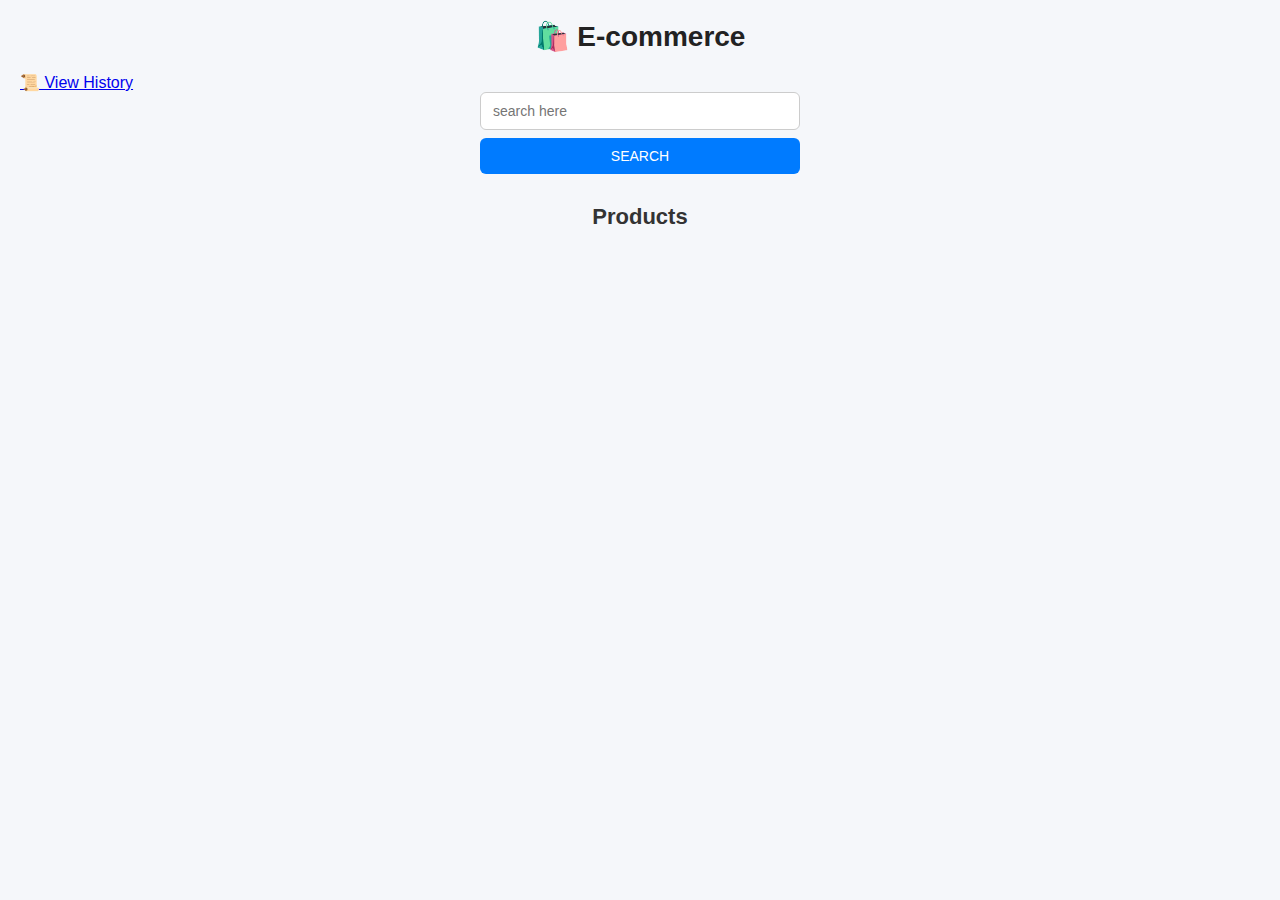
<file: index.html>
<!DOCTYPE html>
<html lang="en">
<head>
  <meta charset="UTF-8">
  <meta name="viewport" content="width=device-width, initial-scale=1.0">
  <title>E-commerce</title>
  <link rel="stylesheet" href="style.css">
</head>
<body>
  <header>
    <h1>🛍️ E-commerce</h1>
  </header>
  <a href="history.html">📜 View History</a>
  <div class="search-box">
      <input
        type="text"
        id="inputBox"
        placeholder="search here"
        autocomplete="off"/>
      <button id="btn">SEARCH</button>
      <!-- ✅ Suggestions Box -->
      <div id="suggestions"></div>
  </div>
  <main>
    <h2>Products</h2>
    <div class="products" id="product-container"></div>
  </main>
  <script src="script.js"></script>
</body>
</html>
</file>
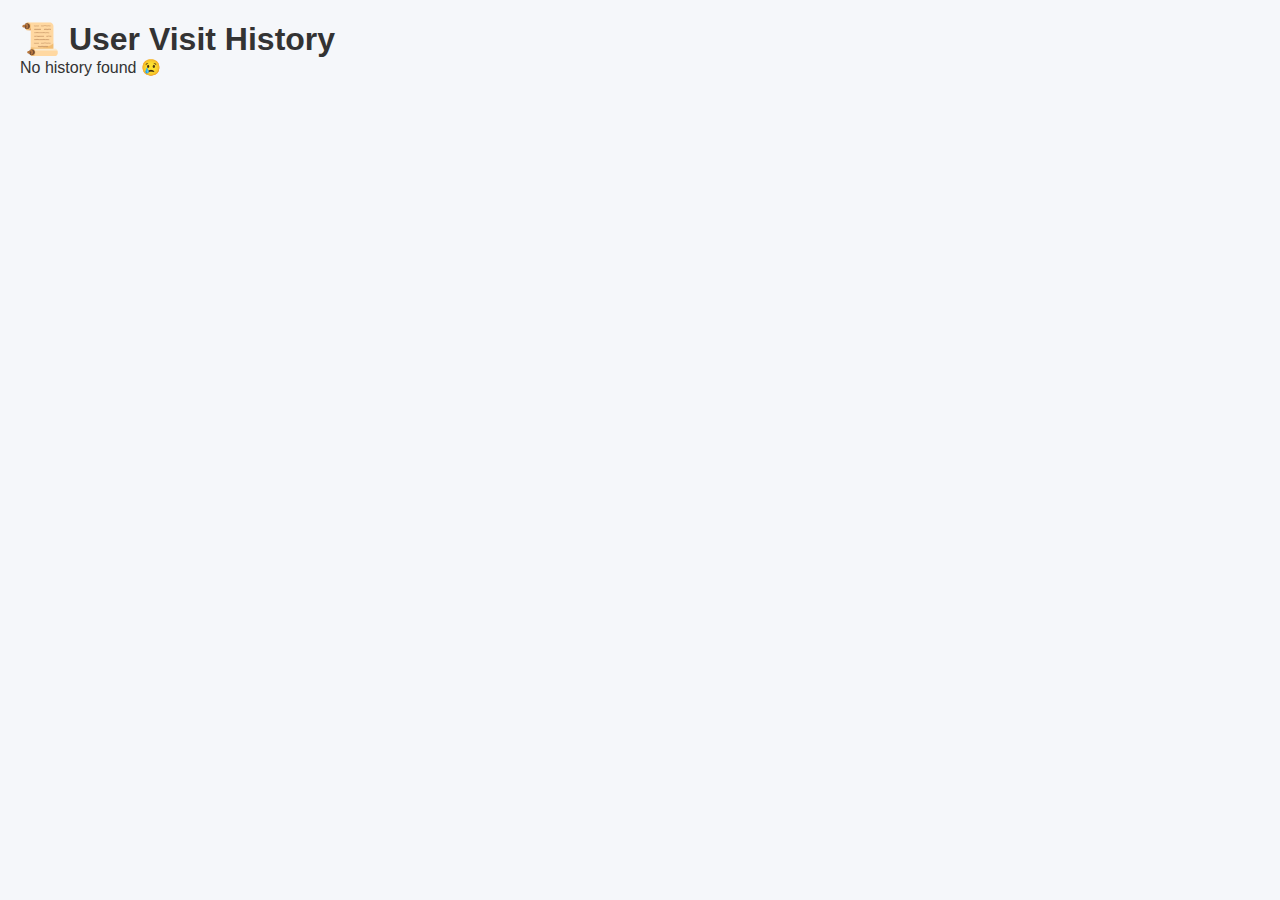
<file: history.html>
<!doctype html>
<html>
  <head>
    <title>User History</title>
    <link rel="stylesheet" href="style.css" />
  </head>
  <body>
    <h1>📜 User Visit History</h1>
    <div id="history-container"></div>

    <script src="history.js"></script>
  </body>
</html>
</file>
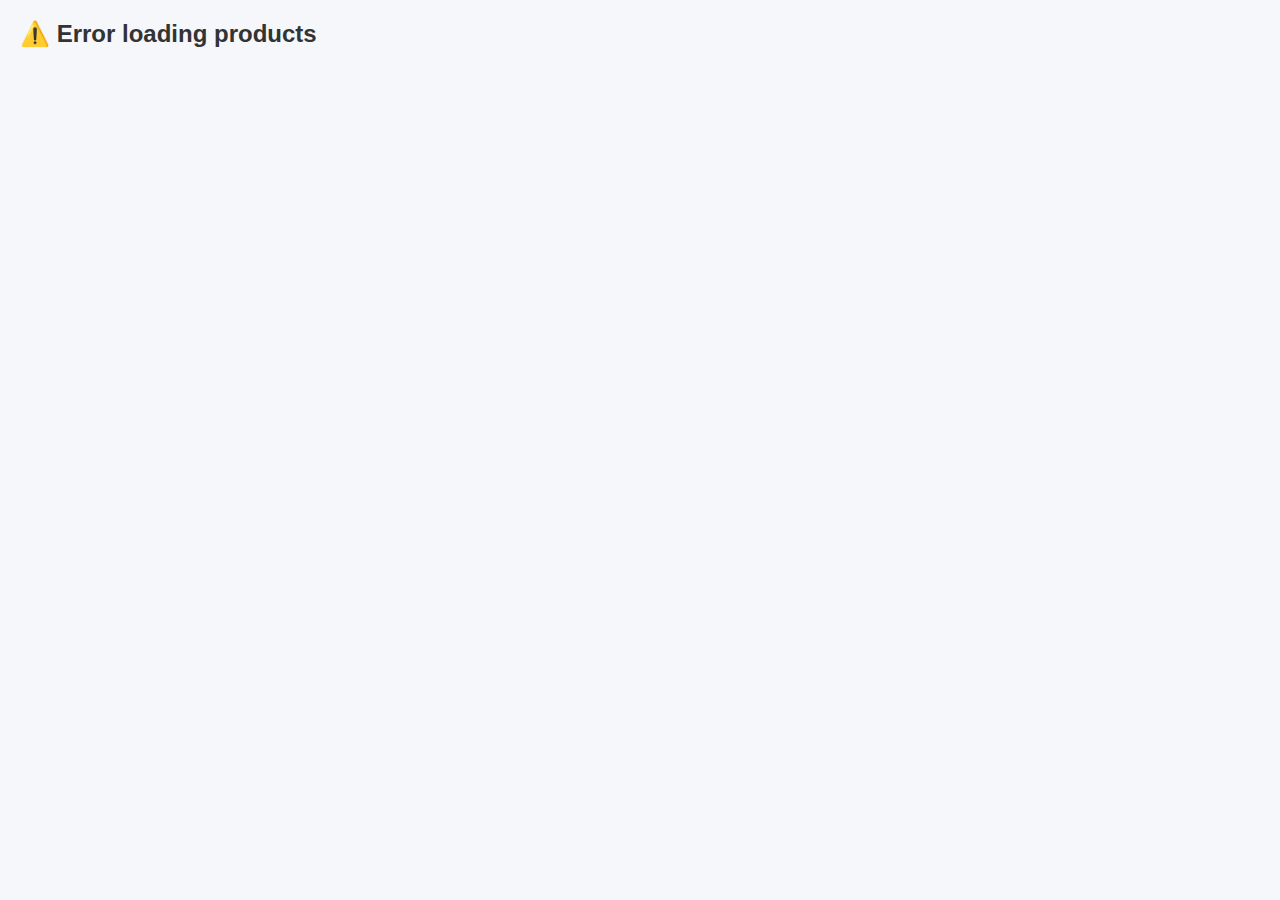
<file: search.html>
<!-- <!DOCTYPE html>
<html lang="en">
<head>
  <meta charset="UTF-8">
  <meta name="viewport" content="width=device-width, initial-scale=1.0">
  <title>Search Results</title>
  <style>
    body { font-family: Arial, sans-serif; padding: 20px; background: #f2f2f2; }
    #product-container { display: flex; flex-wrap: wrap; gap: 20px; }
    .product-card { background: white; padding: 10px; border-radius: 8px; width: 200px; box-shadow: 0 2px 5px rgba(0,0,0,0.2);}
    .product-card img { width: 100%; height: 150px; object-fit: cover; border-radius: 5px; }
    .product-card h3 { margin: 10px 0 5px; font-size: 16px; }
    .product-card p { margin: 5px 0; font-size: 14px; }
  </style>
</head>
<body>

<h1>Search Results</h1>
<div id="product-container"></div>

<script>
  // Function to render products
  function renderProducts(products) {
    const container = document.getElementById("product-container");
    container.innerHTML = "";

    if(products.length === 0) {
      container.innerHTML = "<p>No products found.</p>";
      return;
    }

    products.forEach(product => {
      const card = document.createElement("div");
      card.className = "product-card";

      const title = document.createElement("h3");
      title.textContent = product.title;

      const image = document.createElement("img");
      image.src = product.thumbnail;
      image.alt = product.title;

      const desc = document.createElement("p");
      desc.textContent = product.description;

      const price = document.createElement("p");
      price.textContent = `Price: $${product.price}`;
      price.style.fontWeight = "bold";

      card.appendChild(image);
      card.appendChild(title);
      card.appendChild(desc);
      card.appendChild(price);

      container.appendChild(card);
    });
  }

  // Get search query from URL
  const urlParams = new URLSearchParams(window.location.search);
  const searchQuery = urlParams.get("q");

  if(searchQuery) {
    // Fetch products from DummyJSON API using search query
    fetch(`https://dummyjson.com/products/search?q=${encodeURIComponent(searchQuery)}`)
      .then(response => response.json())
      .then(data => {
        renderProducts(data.products);
      })
      .catch(error => {
        console.error("Error fetching products:", error);
        document.getElementById("product-container").innerHTML = "<p>Error loading products.</p>";
      });
  } else {
    document.getElementById("product-container").innerHTML = "<p>No search query provided.</p>";
  }
</script>

</body>
</html> -->
<!doctype html>
<html lang="en">
  <head>
    <meta charset="UTF-8" />
    <title>Search Results</title>
    <link rel="stylesheet" href="style.css" />
  </head>
  <body>
    <h2 id="heading">Search Results</h2>
    <div id="product-container"></div>

    <script src="search.js"></script>
  </body>
</html>
</file>
<file: style.css>
/* ===== Global Styles ===== */
* {
  margin: 0;
  padding: 0;
  box-sizing: border-box;
  font-family: Arial, sans-serif;
}

body {
  background: #f5f7fa;
  padding: 20px;
  color: #333;
}

/* ===== Header ===== */
header {
  text-align: center;
  margin-bottom: 20px;
}

header h1 {
  font-size: 28px;
  color: #222;
}

/* ===== Search Section ===== */
.search-box {
  position: relative;
  width: 320px;
  margin: 0 auto 30px auto;
  display: flex;
  flex-direction: column;
  gap: 8px;
}

#inputBox {
  width: 100%;
  padding: 10px 12px;
  border-radius: 6px;
  border: 1px solid #ccc;
  font-size: 14px;
  outline: none;
  transition: 0.2s;
}

#inputBox:focus {
  border-color: #007bff;
  box-shadow: 0 0 0 2px rgba(0, 123, 255, 0.1);
}

#btn {
  padding: 10px;
  border-radius: 6px;
  border: none;
  background: #007bff;
  color: white;
  font-size: 14px;
  cursor: pointer;
  transition: 0.2s;
}

#btn:hover {
  background: #0056b3;
}

/* ===== Suggestions Box ===== */
#suggestions {
  position: absolute;
  top: 42px;
  width: 100%;
  background: white;
  border-radius: 6px;
  border: 1px solid #ddd;
  box-shadow: 0 5px 15px rgba(0, 0, 0, 0.1);
  display: none;
  z-index: 10;
  max-height: 180px;
  overflow-y: auto;
}

.suggestion-item {
  padding: 10px;
  cursor: pointer;
  font-size: 14px;
  border-bottom: 1px solid #f0f0f0;
}

.suggestion-item:last-child {
  border-bottom: none;
}

.suggestion-item:hover {
  background: #f1f5ff;
}

/* ===== Main Section ===== */
main h2 {
  text-align: center;
  margin-bottom: 15px;
  font-size: 22px;
}

/* ===== Products Grid ===== */
.products,
#product-container {
  display: grid;
  grid-template-columns: repeat(auto-fill, minmax(220px, 1fr));
  gap: 16px;
  max-width: 1100px;
  margin: 0 auto;
}

/* ===== Product Card ===== */
.product-card {
  background: white;
  border-radius: 10px;
  padding: 12px;
  box-shadow: 0 6px 18px rgba(0, 0, 0, 0.08);
  transition: 0.2s ease;
  display: flex;
  flex-direction: column;
  gap: 8px;
}

.product-card:hover {
  transform: translateY(-4px);
  box-shadow: 0 10px 25px rgba(0, 0, 0, 0.12);
}

.product-card img {
  width: 100%;
  height: 150px;
  object-fit: cover;
  border-radius: 8px;
}

.product-card h3 {
  font-size: 16px;
  color: #222;
}

.product-card p {
  font-size: 13px;
  color: #666;
  line-height: 1.4;
}

.price {
  font-size: 15px;
  font-weight: bold;
  color: #28a745;
}

#pagination {
  margin: 20px;
  text-align: center;
}

#pagination button {
  margin: 5px;
  padding: 8px 12px;
  cursor: pointer;
}

.active-page {
  background: black;
  color: white;
}


/* ===== Responsive ===== */
@media (max-width: 600px) {
  .search-box {
    width: 100%;
  }

  header h1 {
    font-size: 22px;
  }
}
</file>
